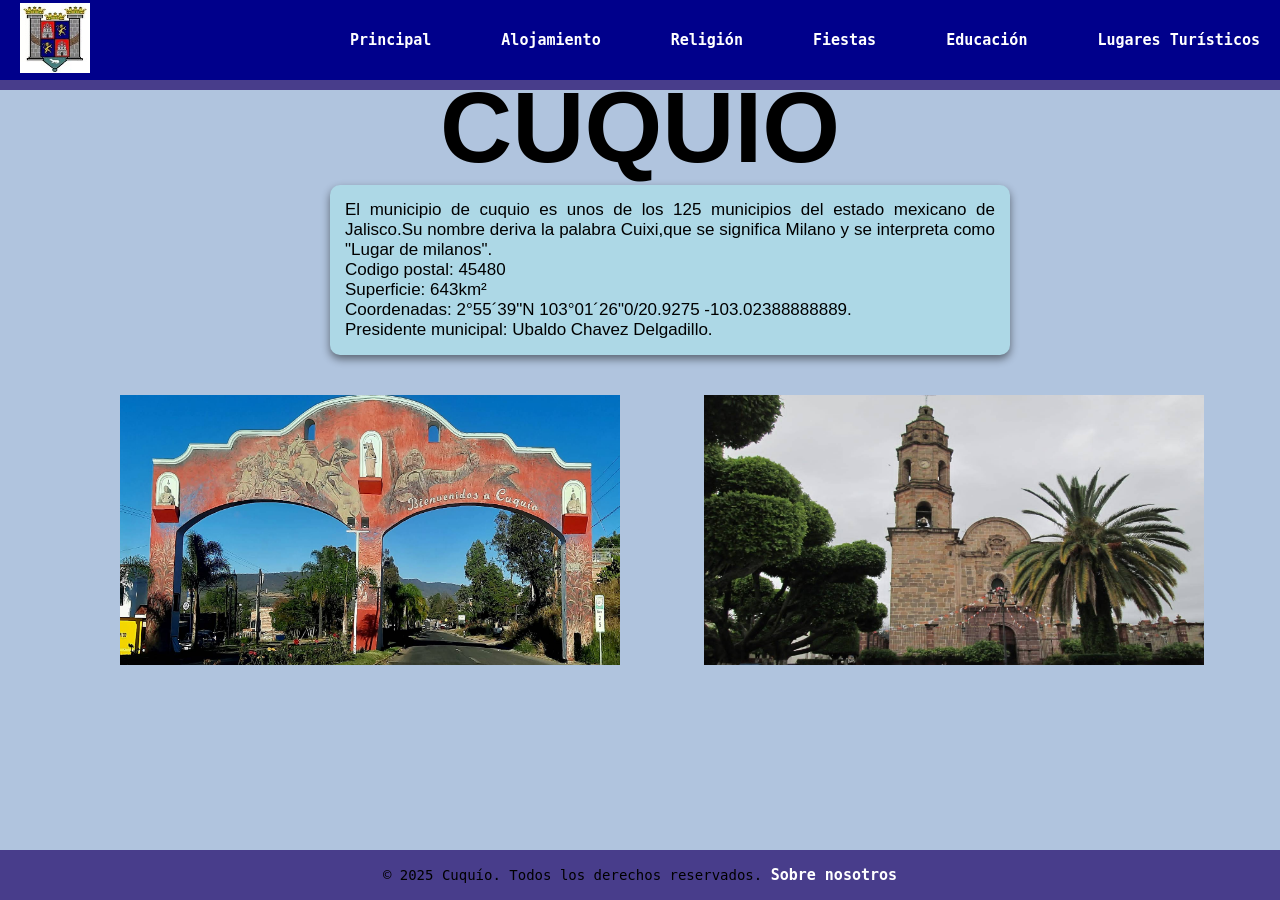
<file: index.html>
<!DOCTYPE html>
<html lang="en">

<head>
    <meta charset="UTF-8">
    <meta name="viewport" content="width=device-width, initial-scale=1.0">
    <title>Cuquío</title>
    <link rel="stylesheet" href="estilos/index2.css">
    <link rel="stylesheet" href="estilos/componentes.css">
</head>

<body>
    <div id="componentes"></div>
    <main id="contenido">

        <h1>CUQUÍO</h1>
        <p id="parrafo">
            El municipio de cuquio es unos de los 125 municipios del estado mexicano de Jalisco.Su nombre deriva la
            palabra Cuixi,que se significa Milano y se interpreta como "Lugar de milanos". <br>
            Codigo postal: 45480 <br>
            Superficie: 643km² <br>
            Coordenadas: 2°55´39"N 103°01´26"0/20.9275 -103.02388888889. <br>
            Presidente municipal: Ubaldo Chavez Delgadillo.

        </p>

        <img src="imagenes/cuquio1.png" alt="" class="cuquio">
        <img src="imagenes/cuquio2.png" alt="" class="cuquio">
    </main>

    <script src="componentes.js"></script>
</body>

</html>
</file>
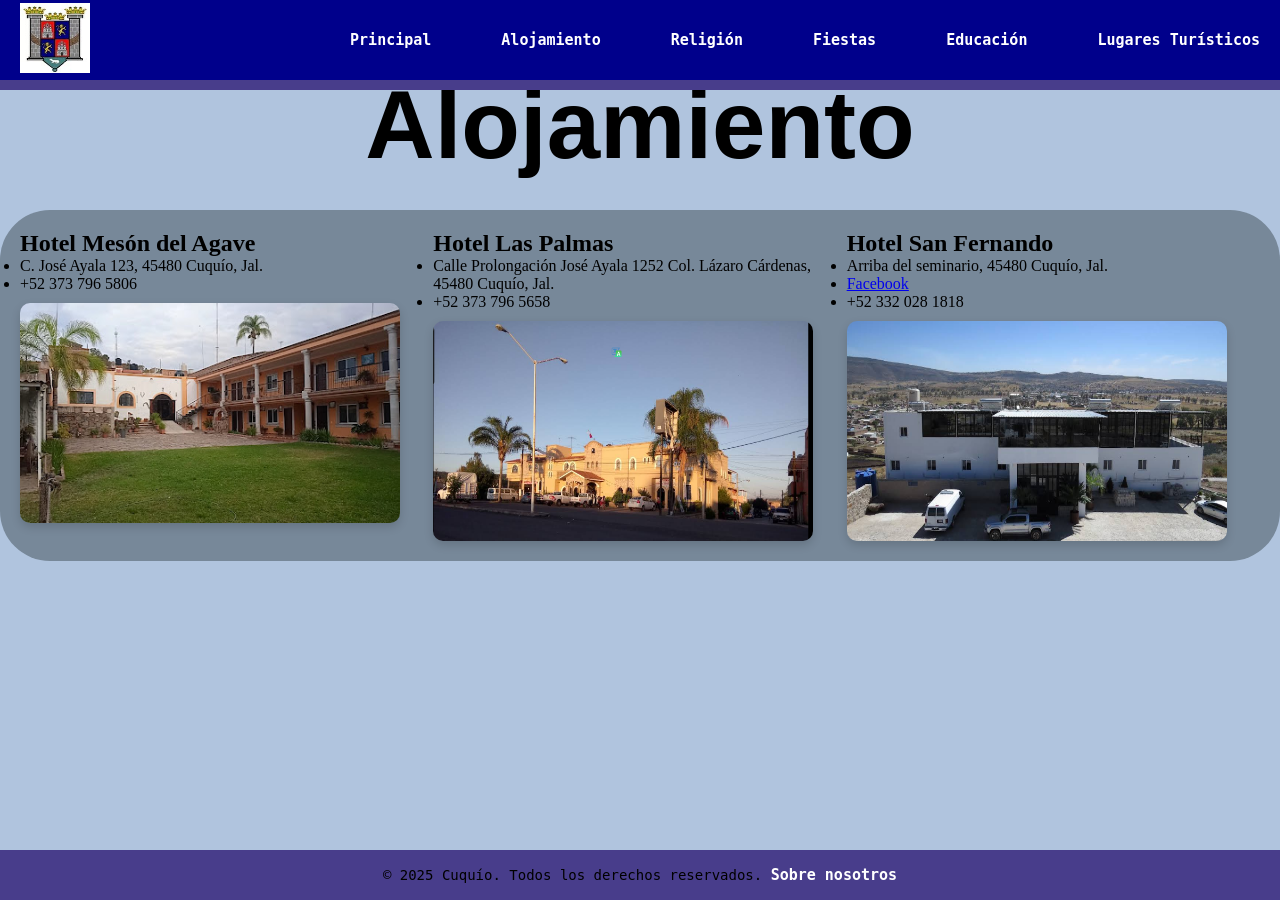
<file: alojamiento.html>
<!DOCTYPE html>
<html lang="en">

<head>
    <meta charset="UTF-8">
    <meta name="viewport" content="width=device-width, initial-scale=1.0">
    <title>Alojamiento</title>
    <link rel="stylesheet" href="estilos/componentes.css">
    <link rel="stylesheet" href="estilos/estilos.css">
</head>

<body>
    <div id="componentes"></div>
    <main>    <h1>Alojamiento</h1>
    <div id="alojamiento">
        <article>


            <h2>Hotel Mesón del Agave</h2>
            <ul>
                <li>C. José Ayala 123, 45480 Cuquío, Jal.</li>
                <li>+52 373 796 5806</li>
            </ul>
            <img src="imagenes/hotelmesondelagave.jpg" alt="" class="imgalojamiento">
        </article>
        <article>
            <h2>Hotel Las Palmas</h2>
            <ul>
                <li>Calle Prolongación José Ayala 1252 Col. Lázaro Cárdenas, <br>45480 Cuquío, Jal.</li>
                <li>+52 373 796 5658</li>
            </ul>
            <img src="imagenes/hotellaspalmas.png" alt="" class="imgalojamiento">
        </article>
        <article>
            <h2>Hotel San Fernando</h2>
            <ul>
                <li>Arriba del seminario, 45480 Cuquío, Jal.</li>
                <li><a href="http://www.facebook.com/hotelsf2022" target="_blank">Facebook</a></li>
                <li>+52 332 028 1818</li>
            </ul>
            <img src="imagenes/hotelsanfernando.png" alt="" class="imgalojamiento">
        </article>
    </div>
</main>

    <script src="componentes.js"></script>
</body>

</html>
</file>
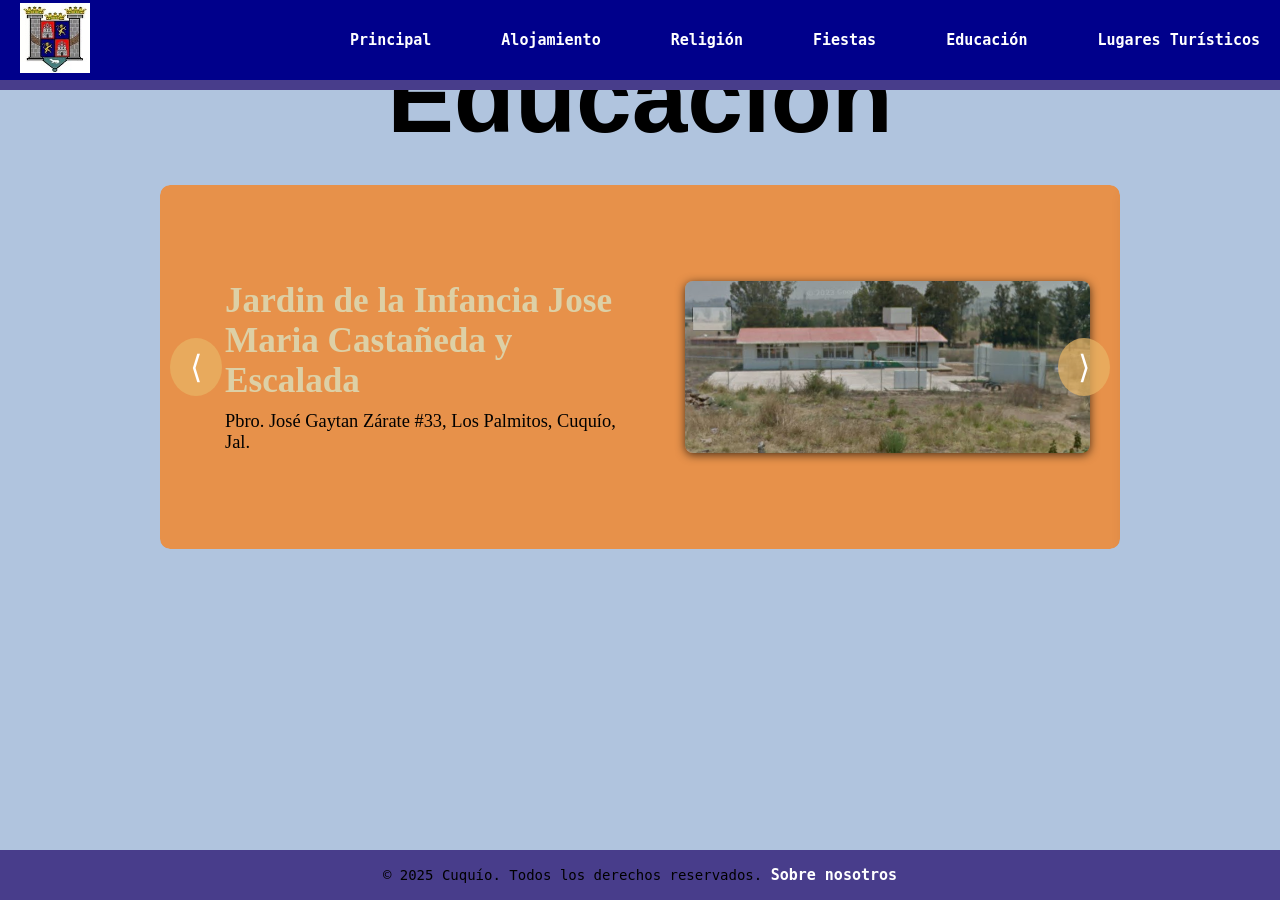
<file: educacion2.html>
<!DOCTYPE html>
<html lang="en">

<head>
    <meta charset="UTF-8">
    <meta name="viewport" content="width=device-width, initial-scale=1.0">
    <title>Educación</title>
    <link rel="stylesheet" href="estilos/componentes.css">

</head>
<style>
    main {
        display: flex;
        flex-direction: column;
        align-items: center;
        justify-content: center;
        background-color: lightsteelblue;
        padding: 40px;
        
    }

    /* Carrusel */
    .carrusel-contenedor {
        margin: 30px ;
        position: relative;
        overflow: hidden;
        border-radius: 10px;
        width: 80%;
    }

    .carrusel {
        display: flex;
        transition: transform 0.5s ease-in-out;
        scroll-behavior: smooth;
    }

    .articulosEdu {
        min-width: 100%;
        padding: 30px;
        background-color: #e7914a;
        border-radius: 10px;
        box-shadow: 0 4px 12px rgba(0, 0, 0, 0.05);
        display: flex;
        gap: 30px;
        align-items: center;
    }

    .contenido-texto {
       padding: 35px;;
        flex: 1;
        display: flex;
        flex-direction: column;
        justify-content: center;
    }

    .articulosEdu h3 {
        color: #ddd0a6;
        margin-bottom: 10px;
        font-size: 2.2rem;
        text-align: left;
    }

    .texto {
        font-size: 1.15rem;
        color: #000000;
        text-align: left;
    }

    .imgescuelas {
        width: 45%;
        max-height: 350px;
        object-fit: cover;
        border-radius: 8px;
        box-shadow: 0 2px 10px rgba(0, 0, 0, 0.678);
    }

    /* Botones de flecha */
    .btn-carrusel {
        position: absolute;
        top: 50%;
        transform: translateY(-50%);
        background-color: rgba(233, 181, 102, 0.7);
        color: white;
        border: none;
        font-size: 2rem;
        cursor: pointer;
        padding: 10px 20px;
        border-radius: 50%;
        z-index: 10;
    }

    .izquierda {
        left: 10px;
    }

    .derecha {
        right: 10px;
    }
</style>

<body>
    <div id="componentes"></div>
    <main>
        <h1>Educación</h1>
<div class="carrusel-contenedor">
    <button class="btn-carrusel izquierda" onclick="moverCarrusel(-1)">⟨</button>

        <div id="escuelas" class="carrusel">
            <article class="articulosEdu">

                <div class="contenido-texto">
                    <h3 class="titulosEdu">Jardin de la Infancia Jose Maria Castañeda y Escalada</h3>
                    <p class="texto">Pbro. José Gaytan Zárate #33, Los Palmitos, Cuquío, Jal.</p>
                </div>
                <img src="imagenes/escuelas/josemaria.png" alt="" class="imgescuelas">
            </article>

            <article class="articulosEdu">
                <div class="contenido-texto">
                    <h3 class="titulosEdu">Prescolar Amado Nervo</h3>
                    <p class="texto">C. Ramón Sigala 252, Col Conasupo, 45480 Cuquío, Jal.</p>
                </div>
                <img src="imagenes/escuelas/pree_amadonervo.jpg" alt="" class="imgescuelas">

            </article>

            <article class="articulosEdu">
                <div class="contenido-texto">
                    <h3 class="titulosEdu">Prescolar Josefa Ortiz de Dominguez</h3>
                    <p class="texto">C. Benito Juárez 275, 45480 Cuquío, Jal.</p>
                </div>
                <img src="imagenes/escuelas/pree_josefaortiz.jpg" alt="" class="imgescuelas">

            </article>

            <article class="articulosEdu">
                <div class="contenido-texto">
                    <h3 class="titulosEdu">URBANA matutina 308</h3>
                    <p class="texto">C. Prolong. Cuauhtémoc 388, 45480 Cuquío, Jal.</p>
                </div>
                <img src="imagenes/escuelas/urbanamatutina.jpg" alt="" class="imgescuelas">

            </article>

            <article class="articulosEdu">
                <div class="contenido-texto">
                    <h3 class="titulosEdu">URBANA vespertina 361</h3>
                    <p class="texto">C. Prolong. Cuauhtémoc 368, 45480 Cuquío, Jal.</p>
                </div>
                <img src="imagenes/escuelas/urbanavespertina.jpg" alt="" class="imgescuelas">

            </article>

            <article class="articulosEdu">
                <div class="contenido-texto">
                    <h3 class="titulosEdu">Primaria Margarita Maza de Juarez</h3>
                    <p class="texto">C. 16 de Septiembre 845, 45480 Cuquío, Jal.</p>
                </div>
                <img src="imagenes/escuelas/primaramargarita.jpg" alt="" class="imgescuelas">

            </article>

            <article class="articulosEdu">
                <div class="contenido-texto">
                    <h3 class="titulosEdu">Secundaria Técnica #64</h3>
                    <p class="texto">C. Ejido 170, 45480 Cuquío, Jal. <br>+52 37 3796 5756</p>
                </div>
                <img src="imagenes/escuelas/sec_tecnica.jpg" alt="" class="imgescuelas">

            </article>

            <article class="articulosEdu">
                <div class="contenido-texto">
                    <h3 class="titulosEdu">Seminario Auxiliar de Guadalajara en Cuquío</h3>
                    <p class="texto">Calle Prol. José Ayala 2385, 45480 Cuquío, Jal. <br>
                        <a href="https://www.facebook.com/SeminarioAuxiliardeCuquioOficial/"
                            target="_blank">Facebook</a> <br>
                        +52 37 3796 5755
                    </p>
                </div>
                <img src="imagenes/escuelas/seminario.jpg" alt="" class="imgescuelas">

            </article>

            <article class="articulosEdu">
                <div class="contenido-texto">
                    <h3 class="titulosEdu">CBTA 227 Jose Clemente Orozco</h3>
                    <p class="texto">Mariano Jiménez 485, C. Peña Azul S/N, 45480 Cuquío, Jal.</p>
                </div>
                <img src="imagenes/escuelas/cbta227.jpg" alt="" class="imgescuelas">

            </article>

            <article class="articulosEdu">
                <div class="contenido-texto">
                    <h3 class="titulosEdu">CECYTEJ Aula Externa Cuquío</h3>
                    <p class="texto">Nicolás Bravo 879, 45480 Cuquío, Jal.</p>
                </div>
                <img src="imagenes/escuelas/cecytej.jpg" alt="" class="imgescuelas">

            </article>

            <article class="articulosEdu">
                <div class="contenido-texto">
                    <h3 class="titulosEdu">Escuela Preparatoria NO.8 Módulo Cuquío</h3>

                    <p class="texto">C. José Ayala 602, 45480 Cuquío, Jal.</p>
                </div>
                <img src="imagenes/escuelas/prepaudg.jpg" alt="" class="imgescuelas">
            </article>

            <article class="articulosEdu">
                <div class="contenido-texto">
                    <h3 class="titulosEdu">Instituto Tecnológico Superior de Cuquío</h3>

                    <p class="texto">45480 Cuquío, Jal.</p>
                </div>
                <img src="imagenes/escuelas/institutotec.png" alt="" class="imgescuelas">
            </article>

            <article class="articulosEdu">
                <div class="contenido-texto">
                    <h3 class="titulosEdu">Centro de Atención Múltiple C.A.M Cuquío</h3>

                    <p class="texto">Nicolás Bravo 879, 45480 Cuquío, Jal.</p>
                </div>
                <img src="imagenes/escuelas/centrodeatencionmultiple.jpg" alt="" class="imgescuelas">
            </article>
        </div>
        <button class="btn-carrusel derecha" onclick="moverCarrusel(1)">⟩</button>
    </div>
    </main>

    <script>
        let indice = 0;

        function moverCarrusel(direccion) {
            const carrusel = document.getElementById("escuelas");
            const total = carrusel.children.length;
            const ancho = carrusel.clientWidth;

            indice += direccion;

            if (indice < 0) indice = total - 1;
            if (indice >= total) indice = 0;
            carrusel.style.transform = `translateX(-${ancho * indice}px)`;

        }
    </script>

    <script src="componentes.js"></script>
</body>

</html>
</file>
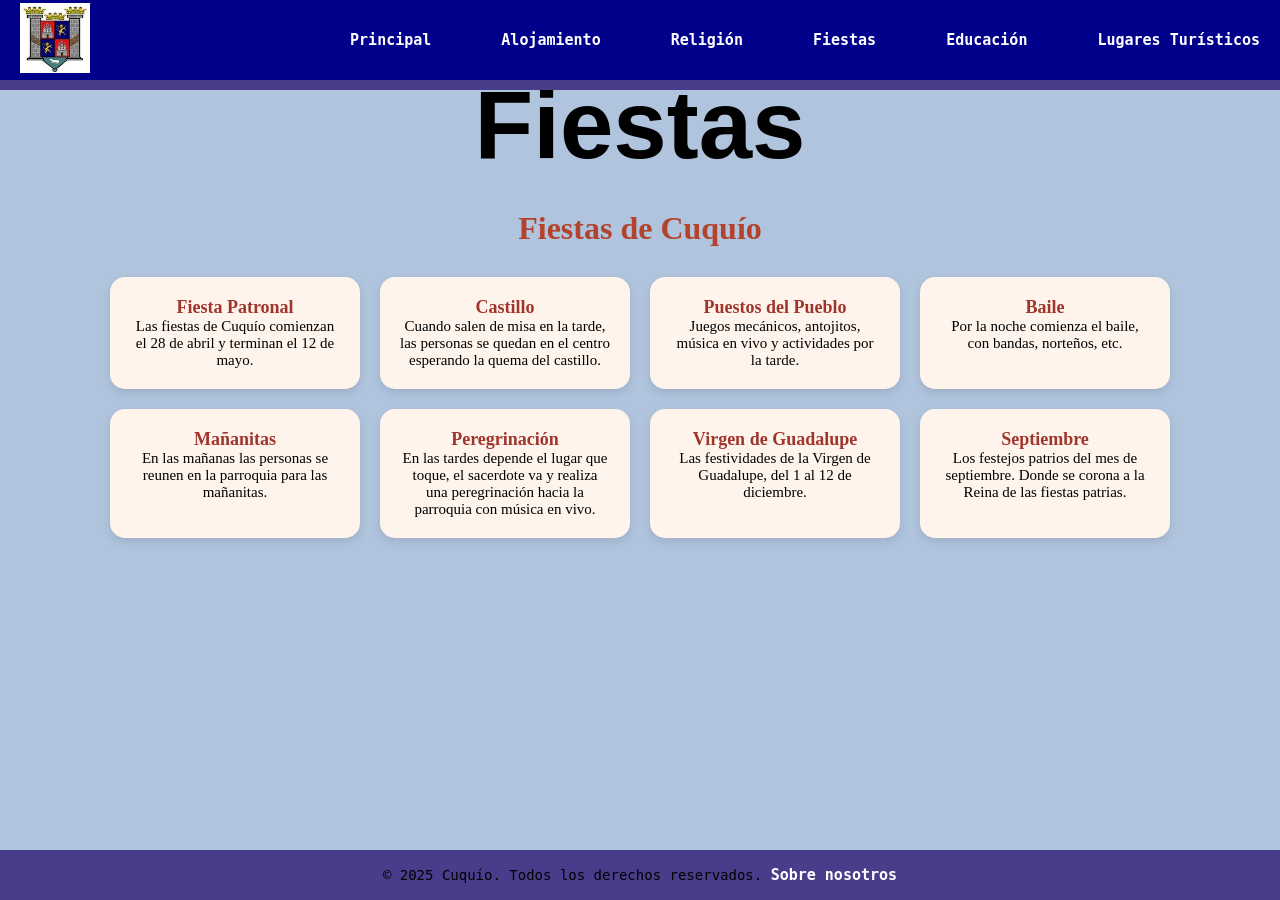
<file: fiestas.html>
<!DOCTYPE html>
<html lang="es">
<head>
    <meta charset="UTF-8">
    <meta name="viewport" content="width=device-width, initial-scale=1.0">
    <title>Fiestas</title>
    <link rel="stylesheet" href="estilos/componentes.css">
    <link rel="stylesheet" href="estilos/estilos.css">
</head>

  
<body>
    <div id="componentes"></div>
    <main>
        <h1>Fiestas</h1>
      
          <div class="fiestas">
            <h2>Fiestas de Cuquío</h2>
          
            <div class="elementos">

              <div class="elefiesta">
                <h3>Fiesta Patronal</h3>
                <p>Las fiestas de Cuquío comienzan el 28 de abril y terminan el 12 de mayo.</p>
              </div>
          
              
              <div class="elefiesta">
                <h3>Castillo</h3>
                <p>Cuando salen de misa en la tarde, las personas se quedan en el centro esperando la quema del castillo.</p>
              </div>
             
          
              <div class="elefiesta">
                <h3>Puestos del Pueblo</h3>
                <p>Juegos mecánicos, antojitos, música en vivo y actividades por la tarde.</p>
              </div>

              <div class="elefiesta">
                <h3>Baile</h3>
                <p>Por la noche comienza el baile, con bandas, norteños, etc.</p>
              </div>

              <div class="elefiesta">
                <h3>Mañanitas</h3>
                <p>En las mañanas las personas se reunen en la parroquia para las mañanitas.</p>
              </div>
          
              <div class="elefiesta">
                <h3>Peregrinación</h3>
                <p>En las tardes depende el lugar que toque, el sacerdote va y realiza una peregrinación hacia la parroquia con música en vivo.</p>
              </div>

          
              <div class="elefiesta">
                <h3>Virgen de Guadalupe</h3>
                <p>Las festividades de la Virgen de Guadalupe, del 1 al 12 de diciembre.</p>
              </div>
            
              <div class="elefiesta">
                <h3>Septiembre</h3>
                <p>Los festejos patrios del mes de septiembre. Donde se corona a la Reina de las fiestas patrias.</p>
              </div>
            </div>
        
          </div>
          



</main>
<script src="componentes.js"></script>
</body>
</html>
</file>
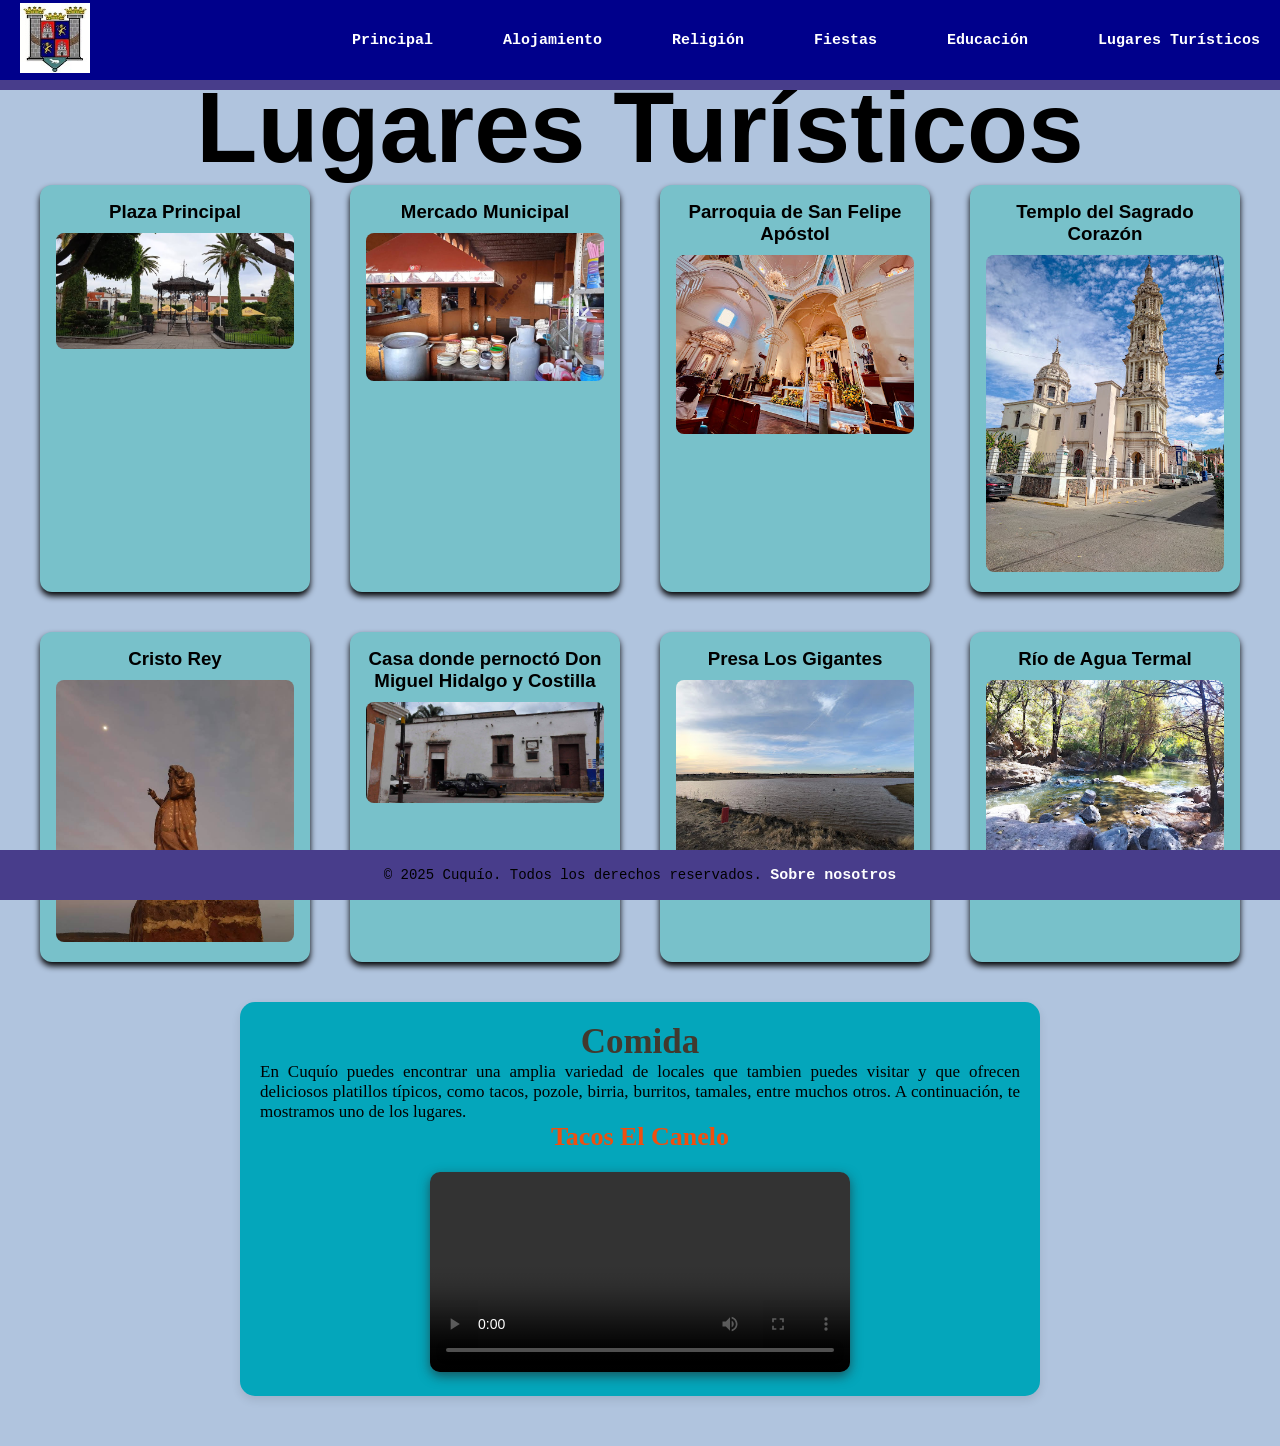
<file: lugares.html>
<!DOCTYPE html>
<html lang="en">

<head>
    <meta charset="UTF-8">
    <meta name="viewport" content="width=device-width, initial-scale=1.0">
    <title>Lugares Turísticos</title>
    <link rel="stylesheet" href="estilos/componentes.css">
    <link rel="stylesheet" href="estilos/estilo.css">
</head>

<body>
    <div id="componentes"></div>
    <main>
        <h1>Lugares Turísticos</h1>

        <div id="lugares">
            <article class="articulosL">
                <h3 class="titulosL">Plaza Principal</h3>
                <img src="imagenes/lugares/plaza.png" alt="" class="imglugares">
                <p class="texto">45480 Cuquío, Jal. <br>El corazón del pueblo. Un espacio lleno de historia, rodeado de árboles, bancos y arquitectura colonial perfecta para pasear y convivir.</p>
            </article>
            
            <article class="articulosL">
                <h3 class="titulosL">Mercado Municipal</h3>
                <img src="imagenes/lugares/mercado.png" alt="" class="imglugares">
                <p class="texto">C. Francisco I. Madero 30, 45480 Cuquío, Jal. <br>Sabores, colores y tradición. Aquí encontrarás productos locales, antojitos típicos y el auténtico ambiente de la vida diaria cuquiense.</p>
            </article>
            
            <article class="articulosL">
                <h3 class="titulosL">Parroquia de San Felipe Apóstol</h3>
                <img src="imagenes/lugares/parroquiadesanfelipeapostol.jpg" alt="" class="imglugares">
                <p class="texto">Centro Histórico, 45480 Cuquío, Jal. <br>+52 37 3796 5229 <br>Majestuoso templo de gran valor histórico y espiritual. Su arquitectura y belleza interior la convierten en un punto emblemático de Cuquío.</p>
            </article>
            
            <article class="articulosL">
                <h3 class="titulosL">Templo del Sagrado Corazón</h3>
                <img src="imagenes/lugares/templodelsagradocorazon.jpg" alt="" class="imglugares">
                <p class="texto">C. Álvaro Obregón, 45480 Cuquío, Jal. <br>Un rincón de fe y tranquilidad. Este templo, de fachada sobria y cálida, es uno de los espacios religiosos más visitados del municipio.</p>
            </article>
            
            <article class="articulosL">
                <h3 class="titulosL">Cristo Rey</h3>
                <img src="imagenes/lugares/cristorey.png" alt="" class="imglugares">
                <p class="texto">Cerro de Cristo Rey, Cuquío, Jal. <br>Ubicado en lo alto del cerro, este monumento ofrece una vista panorámica espectacular de Cuquío. Ideal para los amantes del senderismo y la fotografía.</p>
            </article>
            
            <article class="articulosL">
                <h3 class="titulosL">Casa donde pernoctó Don Miguel Hidalgo y Costilla</h3>
                <img src="imagenes/lugares/casa.png" alt="" class="imglugares">
                <p class="texto">C. José Ayala 212, 45480 Cuquío, Jal. <br>Un pedazo de historia viva. Este inmueble fue testigo del paso del Padre de la Patria durante su lucha independentista.</p>
            </article>
            
            <article class="articulosL">
                <h3 class="titulosL">Presa Los Gigantes</h3>
                <img src="imagenes/lugares/presa.jpg" alt="" class="imglugares">
                <p class="texto">45496 Cuquío, Jal. <br>Un refugio natural perfecto para relajarse, disfrutar de un picnic, pescar o simplemente admirar la serenidad del paisaje.</p>
            </article>
            
            <article class="articulosL">
                <h3 class="titulosL">Río de Agua Termal</h3>
                <img src="imagenes/lugares/riodeaguatermal.jpg" alt="" class="imglugares">
                <p class="texto">X4Q5+R9, 45486 Los Capulines, Jal. <br>Un paraíso escondido con aguas naturalmente cálidas. Ideal para un baño relajante rodeado de naturaleza.</p>
            </article>
            
        </div>
        <div class="section">
        <div class="video-section">
            <h2>Comida</h2>
            <p>En Cuquío puedes encontrar una amplia variedad de locales que tambien puedes visitar 
                y que ofrecen deliciosos platillos típicos, 
                como tacos, pozole, birria, burritos, tamales, entre muchos otros. A continuación,
                 te mostramos uno de los lugares.</p>
            <h3>Tacos El Canelo</h3>
            <div class="videos">
                <video controls>
                    <source src="videos/elcanelo.mp4">
                      Tu navegador no soporta la etiqueta de video
                  </video>
            </div>
          </div>
        </div>
    </main>

    <script src="componentes.js"></script>

</body>

</html>
</file>
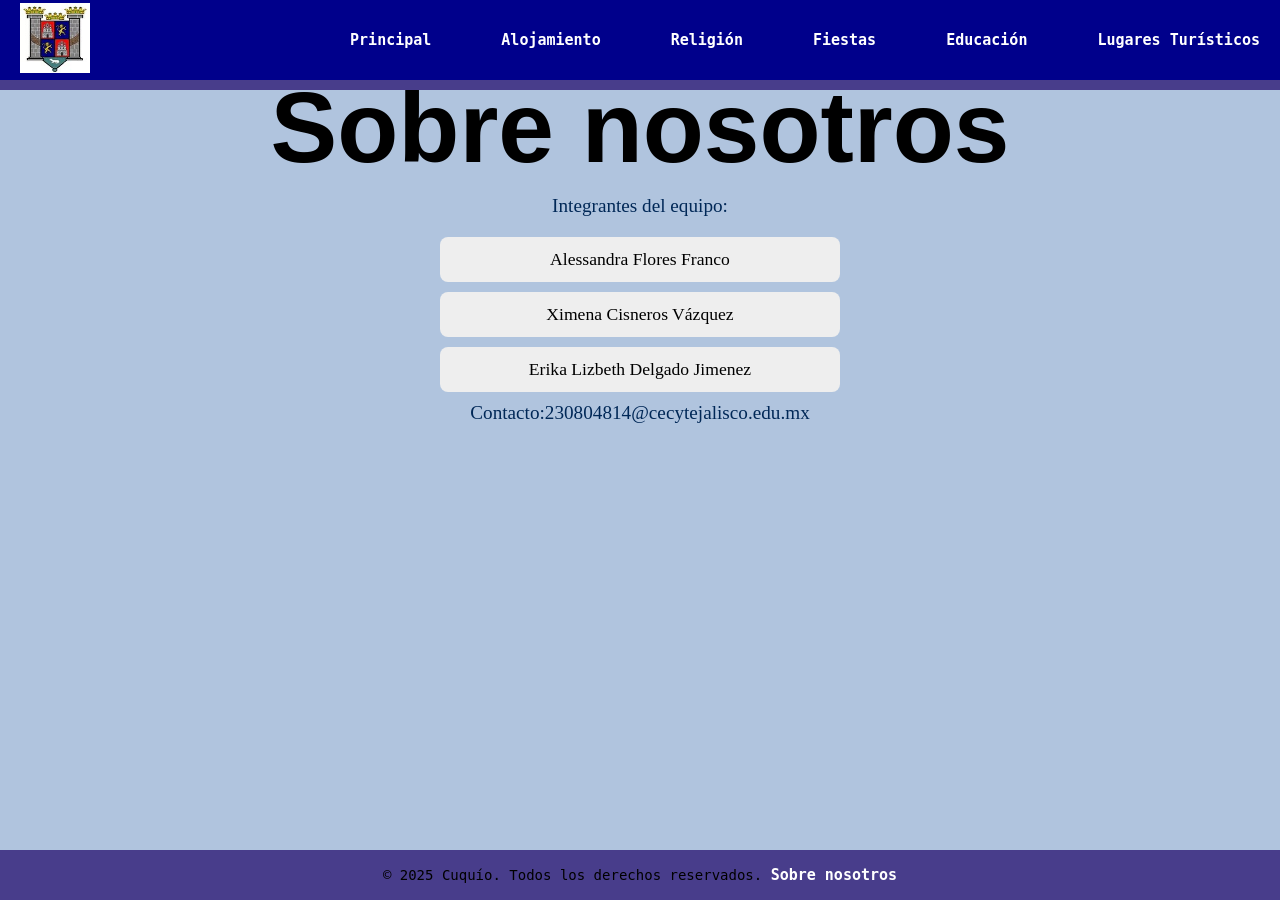
<file: nosotros.html>
<!DOCTYPE html>
<html lang="en">

<head>
    <meta charset="UTF-8">
    <meta name="viewport" content="width=device-width, initial-scale=1.0">
    <title>Nosotros
    </title>
    <link rel="stylesheet" href="estilos/componentes.css">
    <link rel="stylesheet" href="estilos/estilo.css">
   
</head>

<body>
    <div id="componentes"></div>
    <main>
        <h1>Sobre nosotros</h1>
        <p class="info">Integrantes del equipo:</p>
<ul>
    <li>Alessandra Flores Franco</li>
    <li>Ximena Cisneros Vázquez</li>
    <li>Erika Lizbeth Delgado Jimenez</li>
</ul>

<p class="info">Contacto:230804814@cecytejalisco.edu.mx</p>


</main>
<script src="componentes.js"></script>

</body>

</html>
</file>
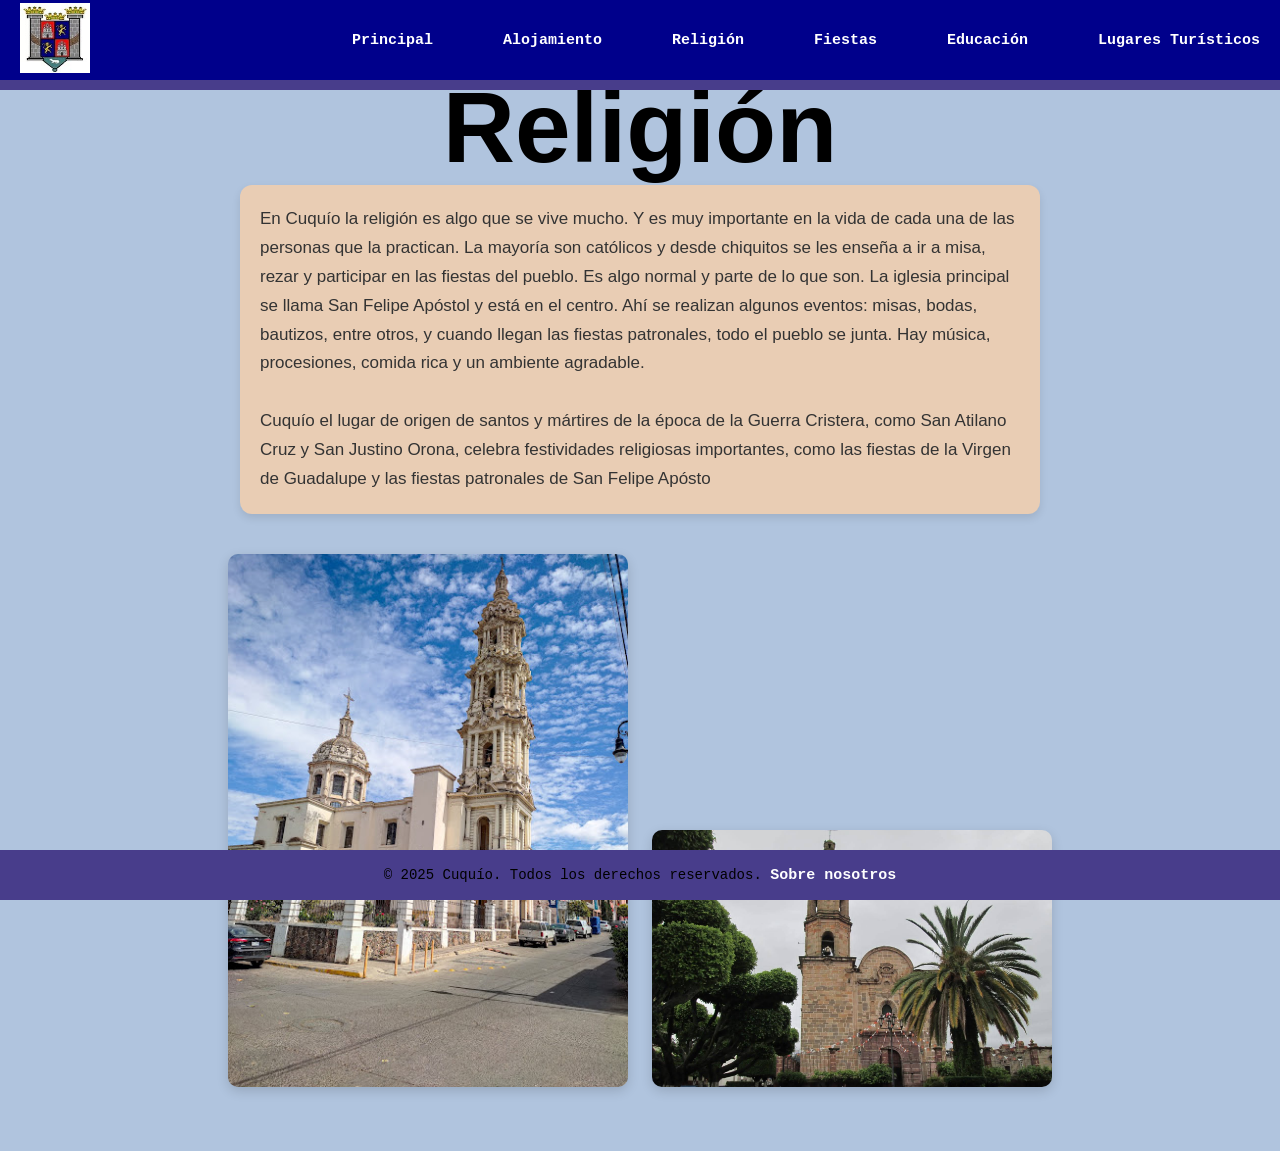
<file: religion.html>
<!DOCTYPE html>
<html lang="en">

<head>
    <meta charset="UTF-8">
    <meta name="viewport" content="width=device-width, initial-scale=1.0">
    <title>Religión
    </title>
    <link rel="stylesheet" href="estilos/componentes.css">
    <link rel="stylesheet" href="estilos/index2.css">
   
</head>

<body>
    <div id="componentes"></div>
    <main>
        <h1>Religión</h1>
      
        
        <p id="parrafo2">
          En Cuquío la religión es algo que se vive mucho. Y es muy importante en la vida de cada una de las personas que la practican.
          La mayoría son católicos y desde chiquitos se les enseña a ir a misa, rezar y participar en las fiestas del pueblo. 
          Es algo normal y parte de lo que son.
          La iglesia principal se llama San Felipe Apóstol y está en el centro. 
          Ahí se realizan algunos eventos: misas, bodas, bautizos, entre otros, y cuando llegan las fiestas patronales, todo el pueblo se junta.
          Hay música, procesiones, comida rica y un ambiente agradable.
<br> <br>
          Cuquío el lugar de origen de santos y mártires de la época de la Guerra Cristera, como San Atilano Cruz y San Justino Orona, celebra festividades religiosas importantes, como las fiestas de la Virgen de Guadalupe y las fiestas patronales de San Felipe Apósto
        </p>
        
        <div class="templos">
          <img src="imagenes/lugares/templodelsagradocorazon.jpg" alt="Templo del Sagrado Corazón" class="templo">
          <img src="imagenes/cuquio2.png" alt="Parroquia de San Felipe Apóstol" class="templo">
        </div>


</main>
<script src="componentes.js"></script>

</body>

</html>
</file>
<file: estilos/index2.css>
/* INDEX */


.cuquio {

    position: relative;
    height: 270px;
    width: 500px;
    margin: 40px;
    left: 80px;

}



#parrafo {
    position: relative;
    left: 330px;
    width: 680px;
    padding: 15px;
    background-color: lightblue;
    border-radius: 10px;
    font-family: Arial, Helvetica, sans-serif;
    font-size: 17px;
    text-align: justify;
    box-shadow: 0 4px 8px rgba(0, 0, 0, 0.486);

}

#parrafo2 {
    background-color: #e9cdb4;
    padding: 20px;
    border-radius: 12px;
    font-family: 'Segoe UI', sans-serif;
    font-size: 17px;
    line-height: 1.7;
    color: #333;
    max-width: 800px;
    margin: 0 auto 20px;
    box-shadow: 0 4px 8px rgba(0, 0, 0, 0.1);
}

.templo {
    width: 45%;
    max-width: 400px;
    margin: 10px;
    border-radius: 10px;
    box-shadow: 0 4px 12px rgba(0, 0, 0, 0.15);

}


.templos {
    text-align: center;
    margin-top: 30px;
}
</file>
<file: estilos/componentes.css>
* {
    margin: 0;
    padding: 0;
    box-sizing: border-box;
}
body {
    background-color: lightsteelblue;
}

header {
    position: fixed;
    top: 0;
    left: 0;
    width: 100%;
    height: 90px;
    background-color: darkslateblue;
    z-index: 1000;
}
main{
    padding-top: 70px ;
    padding-bottom: 50px;
}
footer {
    position: fixed;
    bottom: 0;
    left: 0;
    width: 100%;
    height: 50px;
    background-color: darkslateblue;
    display: flex;
    align-items: center;
    justify-content: center;
    font-family: monospace;
    font-size: 14px;
    z-index: 999;

}

.enlace{
    text-decoration: none;
    color: white;
    font-weight: bold;
    font-family: monospace;
    font-size: 15px;
}
.enlace:hover{
    color:yellow;
}

h1 {
    text-align: center;
    font-family: 'Franklin Gothic Medium', 'Arial Narrow', Arial, sans-serif;
    font-size: 100px;

}

#logotipo {
    height: 70px;
    width: 70px;
    transition: transform 0.5s, scale 0.5s;

}
#logotipo:hover{
    transform: scale(1.5);
}

#seccion {
    width: 100%;
    background-color: darkblue;
    display: flex;
    align-items: center;
    justify-content: space-between;
    padding: 0 20px; 
    height: 80px;
}


#nav-enlaces {
    display: flex;
    gap: 70px; /* Espaciado entre enlaces */
    align-items: center;
}
</file>
<file: estilos/estilos.css>
* {
    margin: 0;
    padding: 0;
    box-sizing: border-box;
}

h1 {
    text-align: center;
    font-family: 'Franklin Gothic Medium', 'Arial Narrow', Arial, sans-serif;
    font-size: 6em;

}

a {
    transition: color 0.3s ease;
}

a:hover {
    color: #ddd;
}

body {
    background-color: lightsteelblue;
}


/* ALOJAMIENTO */
#alojamiento {
    background-color: lightslategray;
    width: 100%;
    max-width: 1300px;
    margin: 30px auto;
    display: grid;
    grid-template-columns: auto auto auto;
    padding: 20px;
    text-align: left;
    font-family: 'Times New Roman', Times, serif;
    border-radius: 50px;
}

.imgalojamiento {
    display: block;
    width: 380px;
    height: 220px;
    margin-top: 10px;
    border-radius: 10px;
    box-shadow: 0 4px 10px rgba(0, 0, 0, 0.15);
}

/* FIESTAS */

.fiestas {
    max-width: 1100px;
    margin: 0 auto;
    padding: 30px 20px;
  }

  .fiestas h2 {
    font-size: 32px;
    text-align: center;
    margin-bottom: 30px;
    color: #b3432c;
  }

  .elementos{
    display: grid;
    grid-template-columns: repeat(auto-fit, minmax(250px, 1fr));
    gap: 20px;
    margin-bottom: 40px;
  }

  .elefiesta {
    background-color: #fff4ec;
    border-radius: 15px;
    padding: 20px;
    box-shadow: 0 4px 10px rgba(0,0,0,0.1);
    text-align: center;
    transition: transform 0.3s ease;
  }

  .elefiesta:hover {
    transform: translateY(-5px);
  }


  .elefiesta h3 {
    margin-top: 0;
    font-size: 18px;
    color: #a0352c;
  }

  .elefiesta p {
    font-size: 15px;
  }

  .video-section {
    text-align: center;
  }

  .video-section h3 {
    font-size: 26px;
    margin-bottom: 20px;
    color: #b3432c;
  }

  .videos {
    display: flex;
    flex-wrap: wrap;
    justify-content: center;
    gap: 20px;
  }

  .videos video {
    width: 340px;
    height: 240px;
    border-radius: 10px;
    box-shadow: 0 4px 12px rgba(0, 0, 0, 0.15);
  }
</file>
<file: estilos/estilo.css>
/* LUGARES TURISTICOS*/
#lugares {
    font-family: 'Segoe UI', Tahoma, Geneva, Verdana, sans-serif;
    display: grid;
    grid-template-columns: repeat(auto-fit, minmax(250px, 1fr));
    gap: 40px;
    padding: 0 40px 40px;
}

.articulosL {
    background-color: #78c1ca;
    border-radius: 12px;
    box-shadow: 0 4px 6px;
    padding: 16px;
    transition: 0.5s;
    text-align: center;
    position: relative;
}

.articulosL:hover .titulosL {
    display: none;
}

.articulosL:hover {
    transform: scale(1.2);
}

.imglugares {
    max-width: 100%;
    height: auto;
    border-radius: 8px;
    margin-top: 10px;
    transition: all 0.7s ease;

}

.texto {
    position: absolute;
    top: 50px;
    left: 0;
    width: 100%;
    padding: 20px;
    opacity: 0;
    transition: all 0.7s ease;
    text-align: justify;
    font-family: sans-serif;
    color: #333;
}


.articulosL:hover .imglugares {
    opacity: 0;
}

.articulosL:hover .texto {
    opacity: 1;
}
.section{
    display: grid;
  place-items: center;

}
.video-section {
    width: 800px;
    text-align: justify;
    background-color: #04a6bb;
    border-radius: 15px;
    padding: 20px;
    box-shadow: 0 4px 10px rgba(0, 0, 0, 0.1);
    text-align: center;
}
.video-section h2{
    color: rgb(66, 57, 46);
    font-size: 35px;
}

.video-section p{
    font-family: cursive;
    font-size: 17px;
    text-align: justify;
}

.video-section h3 {
    font-size: 26px;
    margin-bottom: 20px;
    color: #f04f0f;

}

.videos {
    justify-content: center;

}

.videos video {
    width: 420px;
    height: 200px;
    border-radius: 10px;
    box-shadow: 0 4px 12px rgba(36, 32, 32, 0.616);
}

/* nosotros  */


.info{
    font-size: 1.2em;
    text-align: center;
    margin-top: 10px;
    margin-bottom: 20px;
    color: #002857;
}

ul {
    list-style: none; 
    padding: 0;
    margin: 0 auto;
    max-width: 400px;
}

ul li {
    background-color: #eee;
    margin: 10px 0;
    padding: 12px;
    border-radius: 8px;
    font-size: 1.1em;
    text-align: center;
    transition: background-color 0.3s ease;
}

ul li:hover {
    background-color: #dcd0c0;
}
</file>
